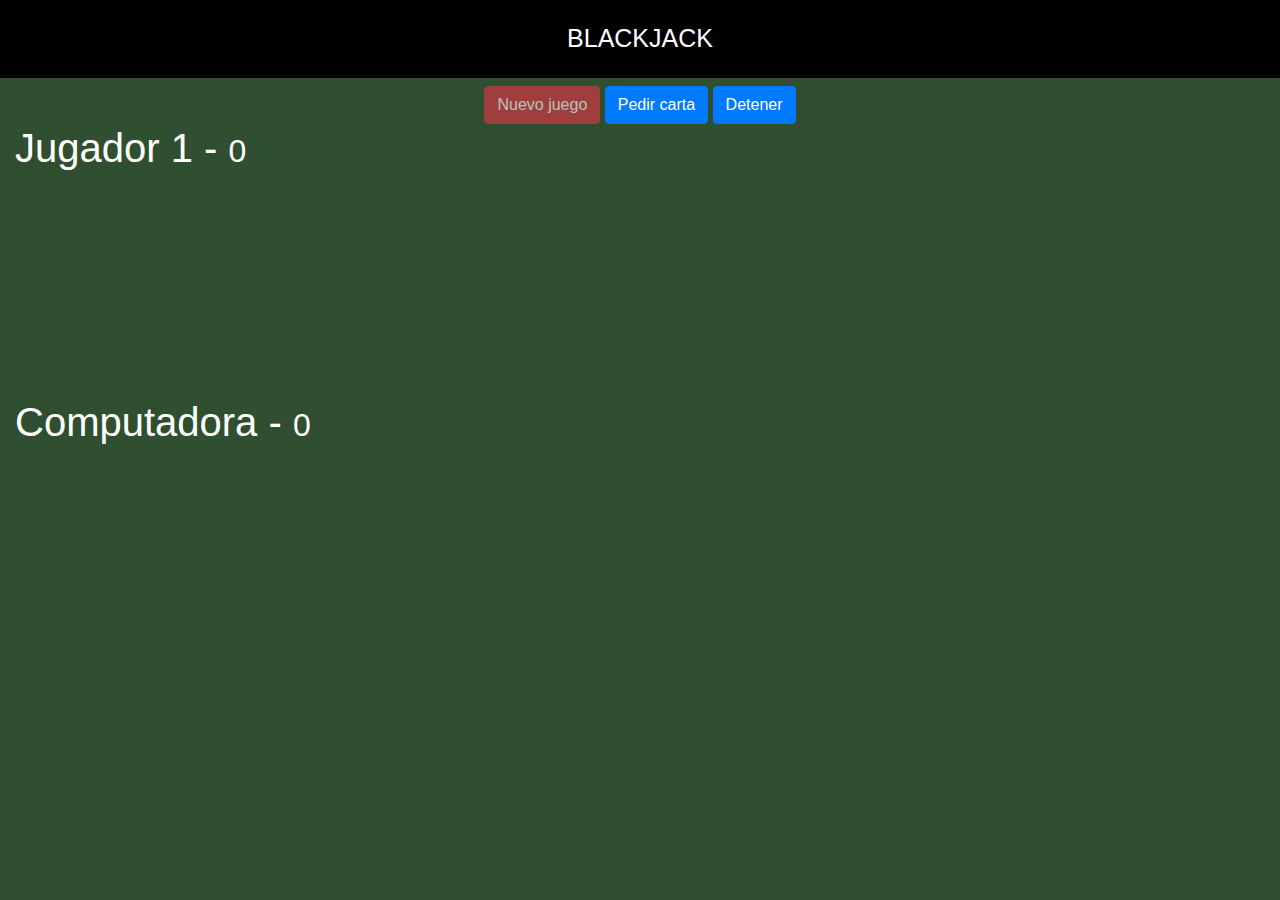
<file: JavaScript/02Blackjack/index.html>
<!DOCTYPE html>
<html lang="es">
<head>
    <meta charset="UTF-8">
    <meta http-equiv="X-UA-Compatible" content="IE=edge">
    <meta name="viewport" content="width=device-width, initial-scale=1.0">
    <link rel="stylesheet" href="https://cdn.jsdelivr.net/npm/bootstrap@4.4.1/dist/css/bootstrap.min.css" integrity="sha384-Vkoo8x4CGsO3+Hhxv8T/Q5PaXtkKtu6ug5TOeNV6gBiFeWPGFN9MuhOf23Q9Ifjh" crossorigin="anonymous">
    <link rel="stylesheet" href="assets/css/styles.css">
    <title>Blackjack</title>
</head>
<body>
    <header class="titulo">
        BLACKJACK
    </header>
    <div class="row mt-2">
        <div class="col text-center">
            <button id="btnNuevoJuego" class="btn btn-danger">Nuevo juego</button>
            <button id="btnPedir" class="btn btn-primary">Pedir carta</button>
            <button id="btnDetener" class="btn btn-primary">Detener</button>
        </div>
    </div>

    <div class="row container">
        <div class="col">
            <h1>Jugador 1 - <small>0</small></h1>
            <div id="jugador-cartas" class="divCartas">
<!--                 <img class="carta" src="assets/cartas/10C.png">
                <img class="carta" src="assets/cartas/10C.png">
                <img class="carta" src="assets/cartas/10C.png">
                <img class="carta" src="assets/cartas/10C.png"> -->
            </div>
        </div>
    </div>

    <div class="row container mt-2">
        <div class="col">
            <h1>Computadora - <small>0</small></h1>
            <div id="computadora-cartas" class="divCartas">
<!--                 <img class="carta" src="assets/cartas/3C.png">
                <img class="carta" src="assets/cartas/3C.png">
                <img class="carta" src="assets/cartas/3C.png">
                <img class="carta" src="assets/cartas/3C.png"> -->
            </div>
        </div>
    </div>

    <script src="assets/js/underscore-min.js"></script>
    <script src="assets/js/juego-min.js"></script>

    <script>
        miModulo.JuegoNuevo();
    </script>
</body>
</html>
</file>
<file: JavaScript/02Blackjack/assets/css/styles.css>
html, body{
    margin: 0px;
    background-color: #2F4F30;
    color: white;
}

.titulo{
    text-align: center;
    background-color: black;
    color: white;
    padding: 20px;
    font-size: 25px;
}

.carta{
    position: relative;
    width: 120px;
    left: 100px;
    margin-left: -75px;
}

#computadora-cartas, #jugador-cartas{
    height: 210px;
}
</file>
